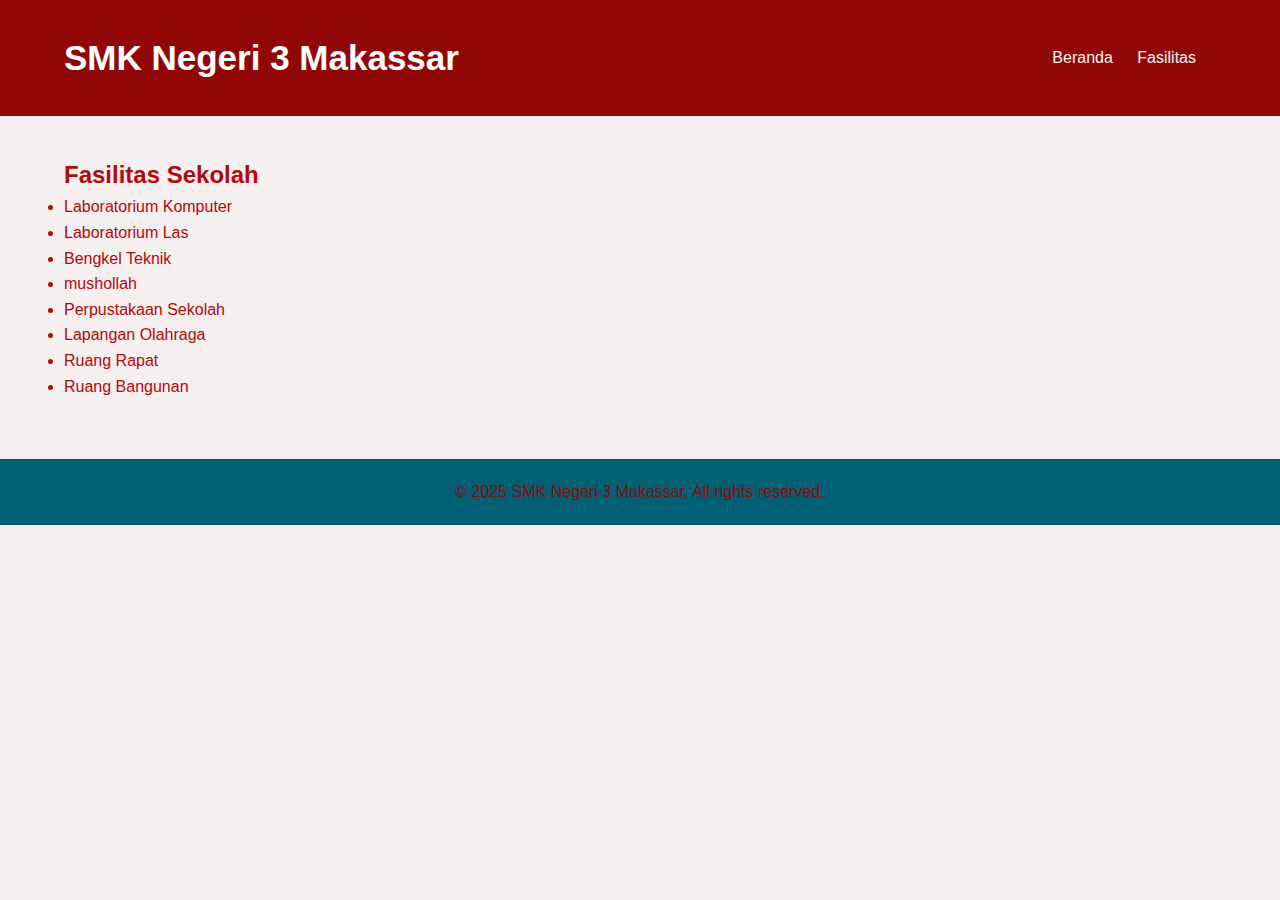
<file: fasilitas.html>
<!DOCTYPE html>
<html lang="id">
<head>
  <meta charset="UTF-8">
  <meta name="viewport" content="width=device-width, initial-scale=1.0">
  <title>Fasilitas - SMKN 3 Makassar</title>
  <link rel="stylesheet" href="stlyle.css">
</head>
<body>
  <header>
    <div class="container">
      <h1>SMK Negeri 3 Makassar</h1>
      <nav>
        <ul>
          <li><a href="index.html">Beranda</a></li>
          <li><a href="fasilitas.html">Fasilitas</a></li>
        </ul>
      </nav>
    </div>
  </header>

  <section class="form-section">
    <div class="container">
      <h2>Fasilitas Sekolah</h2>
      <ul>
        <li>Laboratorium Komputer</li>
        <li>Laboratorium Las</li>
        <li>Bengkel Teknik</li>
        <li>mushollah</li>
        <li>Perpustakaan Sekolah</li>
        <li>Lapangan Olahraga</li>
        <li>Ruang Rapat</li>
        <li>Ruang Bangunan</li>
      </ul>
    </div>
  </section>

  <footer>
    <div class="container">
      <p>&copy; 2025 SMK Negeri 3 Makassar. All rights reserved.</p>
    </div>
  </footer>
</body>
</html>
</file>
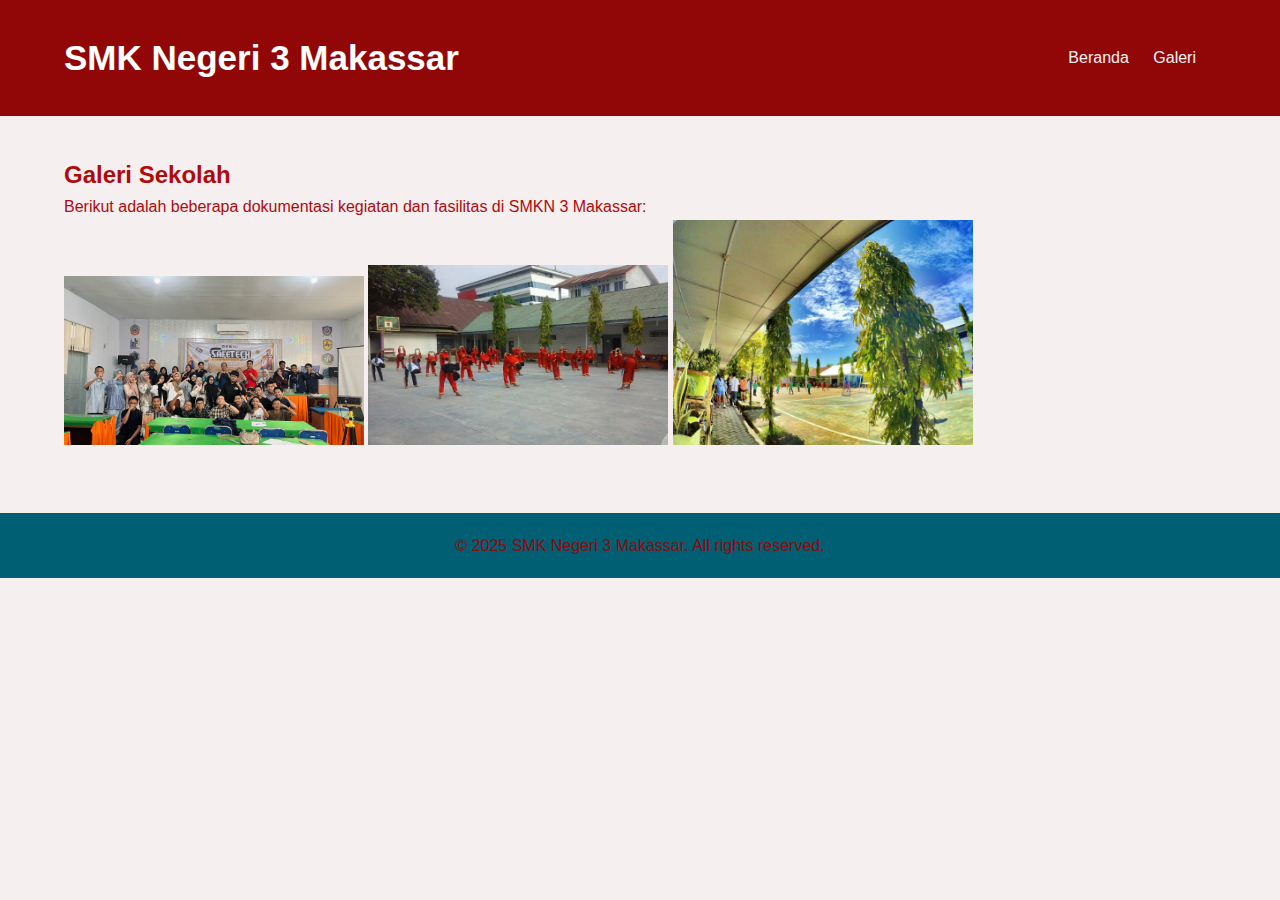
<file: galeri.html>
<!DOCTYPE html>
<html lang="id">
<head>
  <meta charset="UTF-8" />
  <meta name="viewport" content="width=device-width, initial-scale=1.0"/>
  <title>Galeri - SMKN 3 Makassar</title>
  <link rel="stylesheet" href="stlyle.css" />
</head>
<body>
  <header>
    <div class="container">
      <h1>SMK Negeri 3 Makassar</h1>
      <nav>
        <ul>
          <li><a href="index.html">Beranda</a></li>
          <li><a href="galeri.html">Galeri</a></li>

        </ul>
      </nav>
    </div>
  </header>

  <section class="form-section">
    <div class="container">
      <h2>Galeri Sekolah</h2>
      <p>Berikut adalah beberapa dokumentasi kegiatan dan fasilitas di SMKN 3 Makassar:</p>
      <img src="foto2.jpg" alt="Laboratorium" width="300">
      <img src="smkn.2.jpg" alt="Fasilitas" width="300">
      <img src="smkn.1.jpg" alt="kerjasama" width="300">
    </div>
  </section>

  <footer>
    <div class="container">
      <p>&copy; 2025 SMK Negeri 3 Makassar. All rights reserved.</p>
    </div>
  </footer>
</body>
</html>
</file>
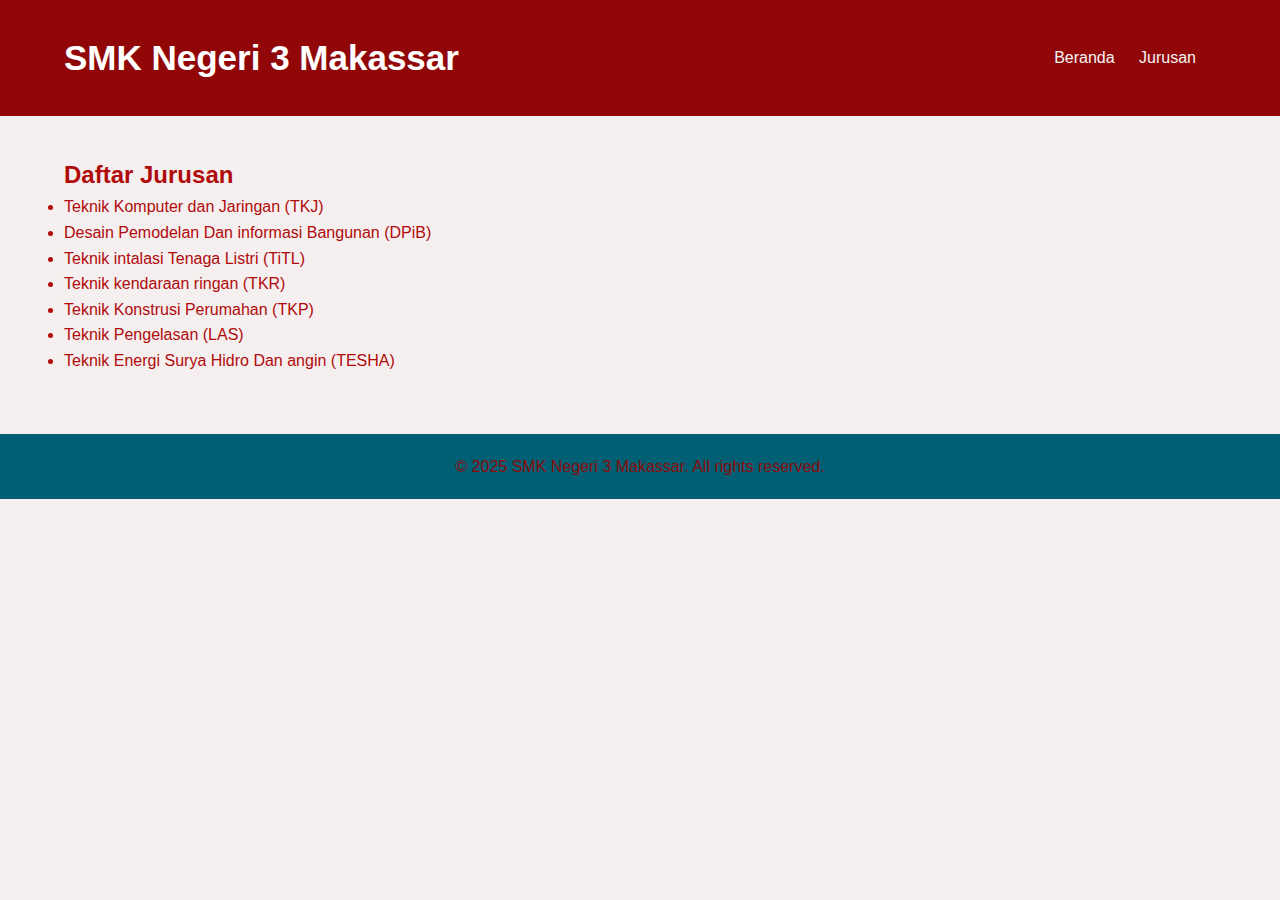
<file: jurusan.html>
<!DOCTYPE html>
<html lang="id">
<head>
  <meta charset="UTF-8">
  <meta name="viewport" content="width=device-width, initial-scale=1.0">
  <title>Jurusan - SMKN 3 Makassar</title>
  <link rel="stylesheet" href="stlyle.css">
</head>
<body>
  <header>
    <div class="container">
      <h1>SMK Negeri 3 Makassar</h1>
      <nav>
        <ul>
          <li><a href="index.html">Beranda</a></li>
          <li><a href="jurusan.html">Jurusan</a></li>
        </ul>
      </nav>
    </div>
  </header>

  <section class="form-section">
    <div class="container">
      <h2>Daftar Jurusan</h2>
      <ul>
        <li>Teknik Komputer dan Jaringan (TKJ)</li>
        <li> Desain Pemodelan Dan informasi Bangunan (DPiB)</li>
        <li>Teknik intalasi Tenaga Listri (TiTL)</li>
        <li>Teknik kendaraan ringan (TKR)</li>
        <li>Teknik Konstrusi Perumahan (TKP)</li>
        <li>Teknik Pengelasan (LAS)</li>
        <li>Teknik Energi Surya Hidro Dan angin (TESHA)</li>
      </ul>
    </div>
  </section>

  <footer>
    <div class="container">
      <p>&copy; 2025 SMK Negeri 3 Makassar. All rights reserved.</p>
    </div>
  </footer>
</body>
</html>
</file>
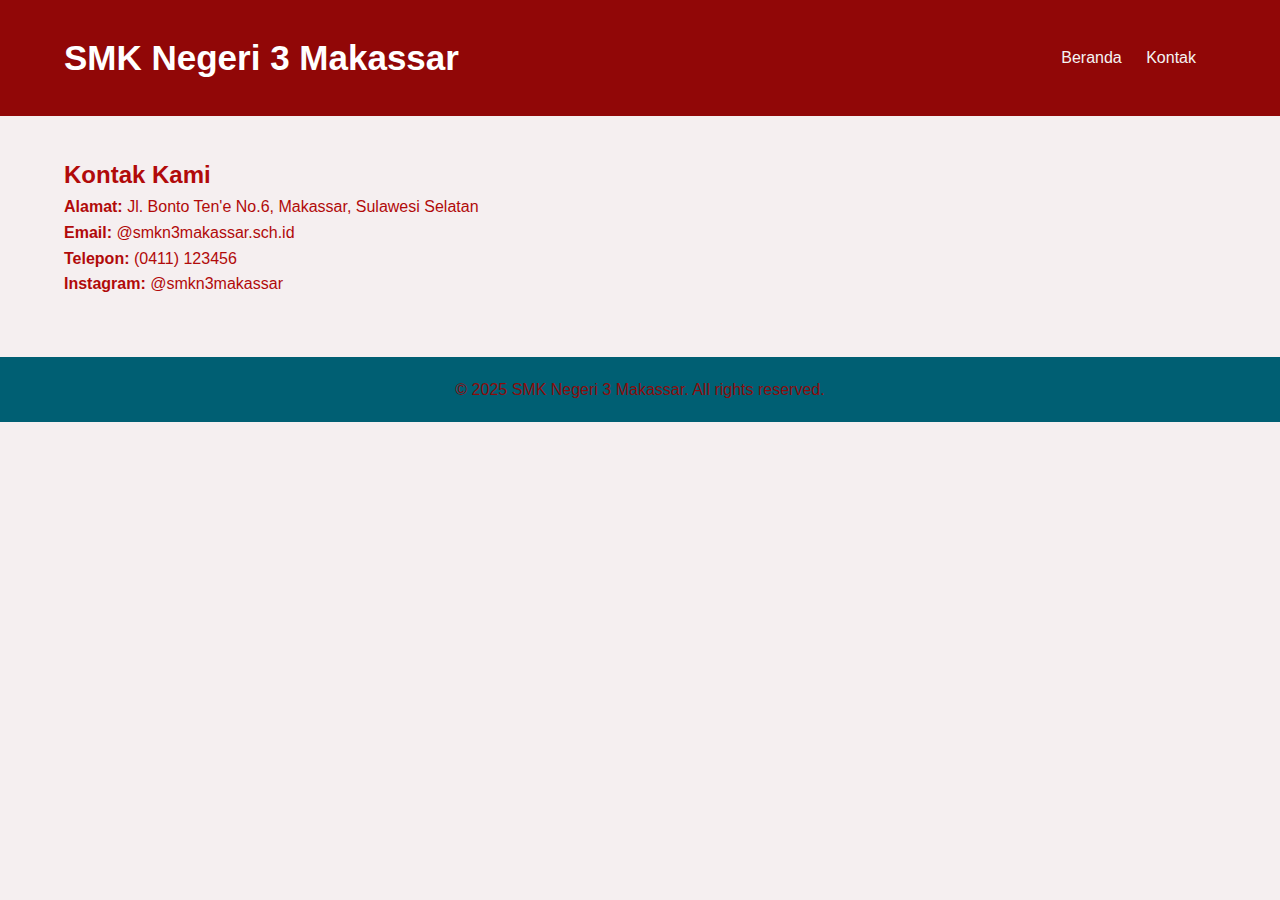
<file: kontak.html>
<!DOCTYPE html>
<html lang="id">
<head>
  <meta charset="UTF-8" />
  <meta name="viewport" content="width=device-width, initial-scale=1.0"/>
  <title>Kontak - SMKN 3 Makassar</title>
  <link rel="stylesheet" href="stlyle.css" />
</head>
<body>
  <header>
    <div class="container">
      <h1>SMK Negeri 3 Makassar</h1>
      <nav>
        <ul>
          <li><a href="index.html">Beranda</a></li>
          <li><a href="kontak.html">Kontak</a></li>
        </ul>
      </nav>
    </div>
  </header>

  <section class="form-section">
    <div class="container">
      <h2>Kontak Kami</h2>
      <p><strong>Alamat:</strong> Jl. Bonto Ten'e No.6, Makassar, Sulawesi Selatan</p>
      <p><strong>Email:</strong> @smkn3makassar.sch.id</p>
      <p><strong>Telepon:</strong> (0411) 123456</p>
      <p><strong>Instagram:</strong> @smkn3makassar</p>
    </div>
  </section>

  <footer>
    <div class="container">
      <p>&copy; 2025 SMK Negeri 3 Makassar. All rights reserved.</p>
    </div>
  </footer>
</body>
</html>
</file>
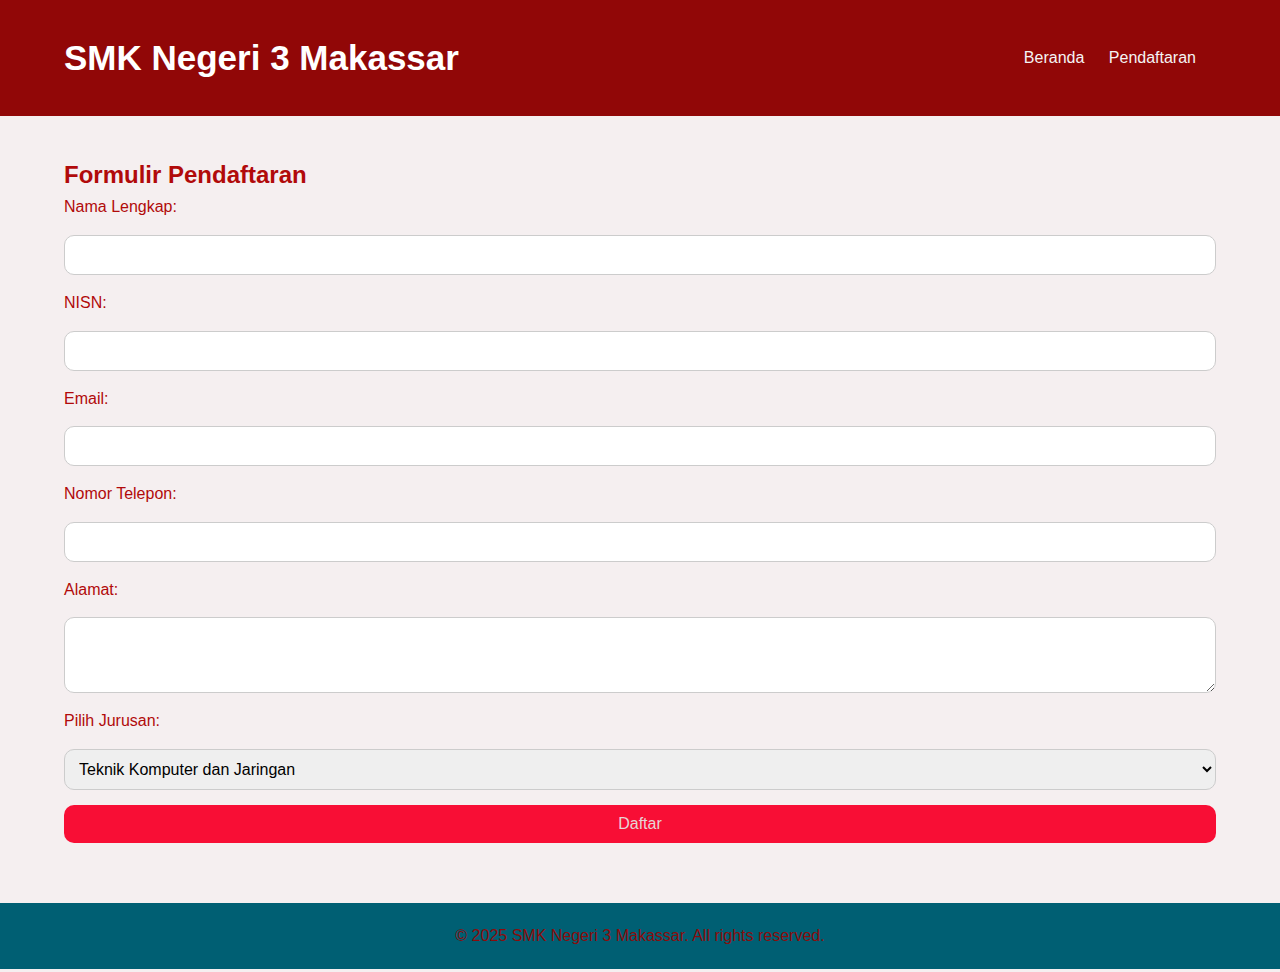
<file: pendaftaran.html>
<!DOCTYPE html>
<html lang="id">
<head>
  <meta charset="UTF-8" />
  <meta name="viewport" content="width=device-width, initial-scale=1.0"/>
  <title>Pendaftaran Siswa Baru - SMKN 3 Makassar</title>
  <link rel="stylesheet" href="stlyle.css" />
</head>
<body>
  <header>
    <div class="container">
      <h1>SMK Negeri 3 Makassar</h1>
      <nav>
        <ul>
          <li><a href="index.html">Beranda</a></li>
          <li><a href="pendaftaran.html">Pendaftaran</a></li>
        </ul>
      </nav>
    </div>
  </header>

  <section class="form-section">
    <div class="container">
      <h2>Formulir Pendaftaran</h2>
      <form action="#" method="post">
        <label for="nama">Nama Lengkap:</label>
        <input type="text" id="nama" name="nama" required>

        <label for="nisn">NISN:</label>
        <input type="text" id="nisn" name="nisn" required>

        <label for="email">Email:</label>
        <input type="email" id="email" name="email" required>

        <label for="telepon">Nomor Telepon:</label>
        <input type="tel" id="telepon" name="telepon" required>

        <label for="alamat">Alamat:</label>
        <textarea id="alamat" name="alamat" rows="3" required></textarea>

        <label for="jurusan">Pilih Jurusan:</label>
        <select id="jurusan" name="jurusan">
            <option value="TKJ">Teknik Komputer dan Jaringan</option>
            <option value="DPiB">Desain Pemodelan Dan informasi bangunan</option>
            <option value="TiTL">Teknik intalasi Tenaga Listri</option>
            <option value="TKR">Teknik Permesinan Otomutif</option>
            <option value="BKP">Teknik Konstrusi Perumahan</option>
            <option value="TPL">Teknik Pengelasan</option>
            <option value="TESHA">Teknik Energi Surya Hidro Dan angin</option>
        </select>

        <button type="submit">Daftar</button>
      </form>
    </div>
  </section>

  <footer>
    <div class="container">
      <p>&copy; 2025 SMK Negeri 3 Makassar. All rights reserved.</p>
    </div>
  </footer>
</body>
</html
</file>
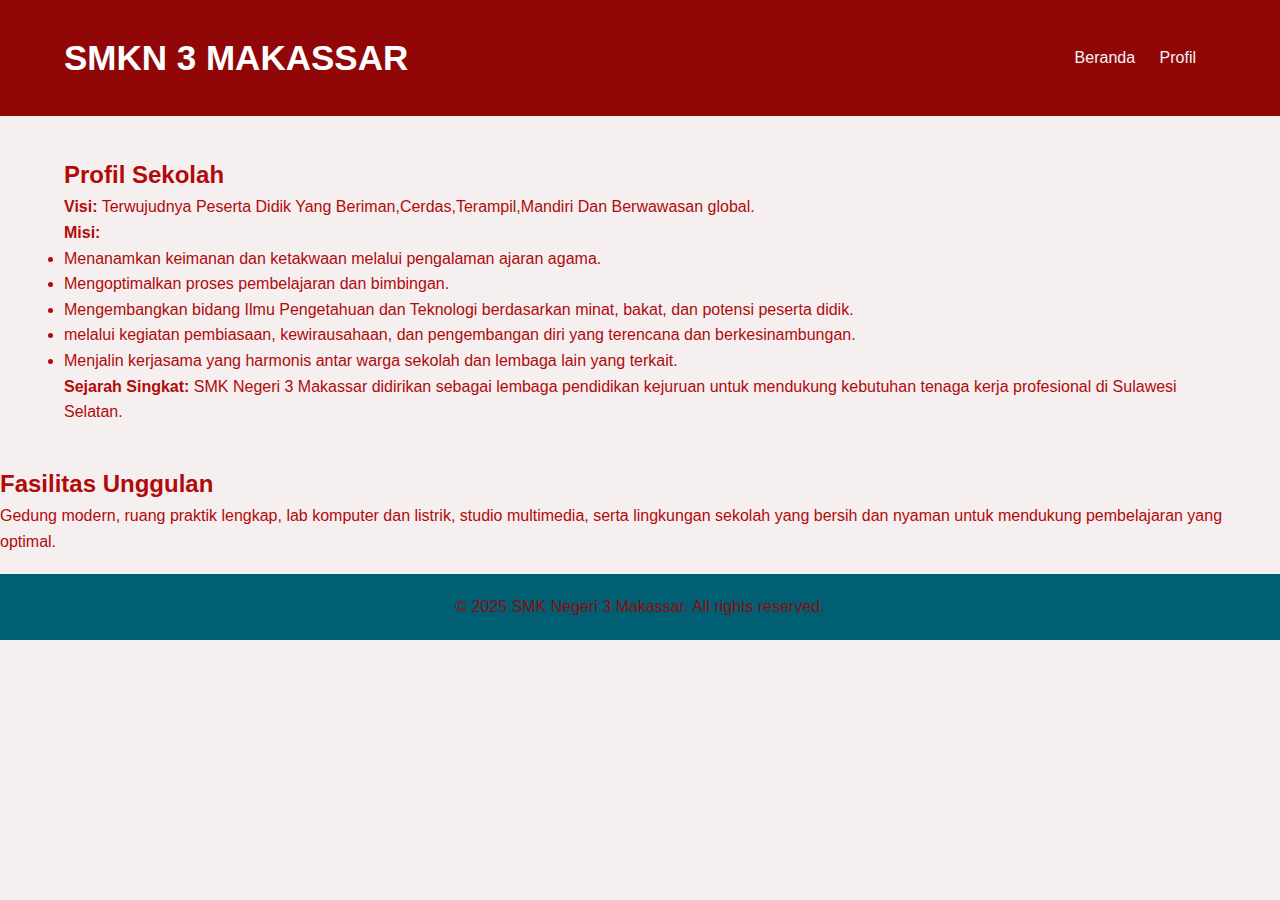
<file: profil.html>
<!DOCTYPE html>
<html lang="id">
<head>
  <meta charset="UTF-8">
  <meta name="viewport" content="width=device-width, initial-scale=1.0">
  <title>Profil Sekolah - SMKN 3 Makassar</title>
  <link rel="stylesheet" href="stlyle.css">
</head>
<body>
  <header>
    <div class="container">
      <h1>SMKN 3 MAKASSAR</h1>
      <nav>
        <ul>
          <li><a href="index.html">Beranda</a></li>
          <li><a href="profil.html">Profil</a></li>
        </ul>
      </nav>
    </div>
  </header>

  <section class="form-section">
    <div class="container">
      <h2>Profil Sekolah</h2>
      <p><strong>Visi:</strong> Terwujudnya Peserta Didik Yang Beriman,Cerdas,Terampil,Mandiri Dan Berwawasan global.</p>
      <p><strong>Misi:</strong></p>
      <ul>
        <li>Menanamkan keimanan dan ketakwaan melalui pengalaman ajaran agama.</li>
        <li>Mengoptimalkan proses pembelajaran dan bimbingan.</li>
        <li>Mengembangkan bidang Ilmu Pengetahuan dan Teknologi berdasarkan minat, bakat, dan potensi peserta didik.</li>
        <li>melalui kegiatan pembiasaan, kewirausahaan, dan pengembangan diri yang terencana dan berkesinambungan.</li>
        <li>Menjalin kerjasama yang harmonis antar warga sekolah dan lembaga lain yang terkait.</li>
        <p><strong>Sejarah Singkat:</strong> SMK Negeri 3 Makassar didirikan sebagai lembaga pendidikan kejuruan untuk mendukung kebutuhan tenaga kerja profesional di Sulawesi Selatan.</p>
      </ul>
    </div>
  </section>
  
      <div class="card">
        <h2>Fasilitas Unggulan</h2>
        <p>Gedung modern, ruang praktik lengkap, lab komputer dan listrik, studio multimedia, serta lingkungan sekolah yang bersih dan nyaman untuk mendukung pembelajaran yang optimal.</p>
      </div>
    </div>
    <footer>
        <div class="container">
          <p>&copy; 2025 SMK Negeri 3 Makassar. All rights reserved.</p>
        </div>
      </footer>

  </body>
  </html>
</file>
<file: stlyle.css>
* {
  margin: 0;
  padding: 0;
  box-sizing: border-box;
}

body {
  font-family: Arial, sans-serif;
  line-height: 1.6;
  background:  #f5eff0;
  color: #b10a0a;
  column-width: auto;
}

header {
  background: #910707;
  color: #fff;
  padding: 30px 0;
}

header .container {
  width: 90%;
  margin: auto;
  display: flex;
  justify-content: space-between;
  align-items: center;
}

header h1 {
  margin: 0;
  font-size: 35px;
}

/* navigasi */
nav ul {
  padding: 0;
  list-style-type: none;
} 

nav ul li {
  display: inline;
  margin-right: 20px;
}

nav ul li a {
  display: inline;
  color: #f5f4f4;
  text-decoration: none;
}

.hero {
  padding: 210px 0;
  text-align: center;
  background-image: url(foto1_jpg); 
  background-repeat: repeat
}

.container {
  width: 90%;
  margin: auto;
}

footer {
  background: #005f73;
  color: #8a0c0c;
  text-align: center;
  padding: 20px 0;
  margin-top: 20px;
}

.form-section {
  padding: 40px 0;
}

form {
  display: flex;
  flex-direction: column;
  gap: 15px;
}

input, textarea, select, button {
  padding: 10px;
  font-size: 16px;
  border: 1px solid #ccc;
  border-radius: 10px;
}

button {
  background: #f80e35;
  color: #e7d5d5;
  border: none;
  cursor: pointer;
}

button:hover {
  background: #0c0ea5;
}

.formulir {
  width: 500px;
}

.halaman {
  background: url(foto1.jpg) no-repeat;
  width: 100%; 
  align-items: center;
  align-self: center;
  
}
</file>
